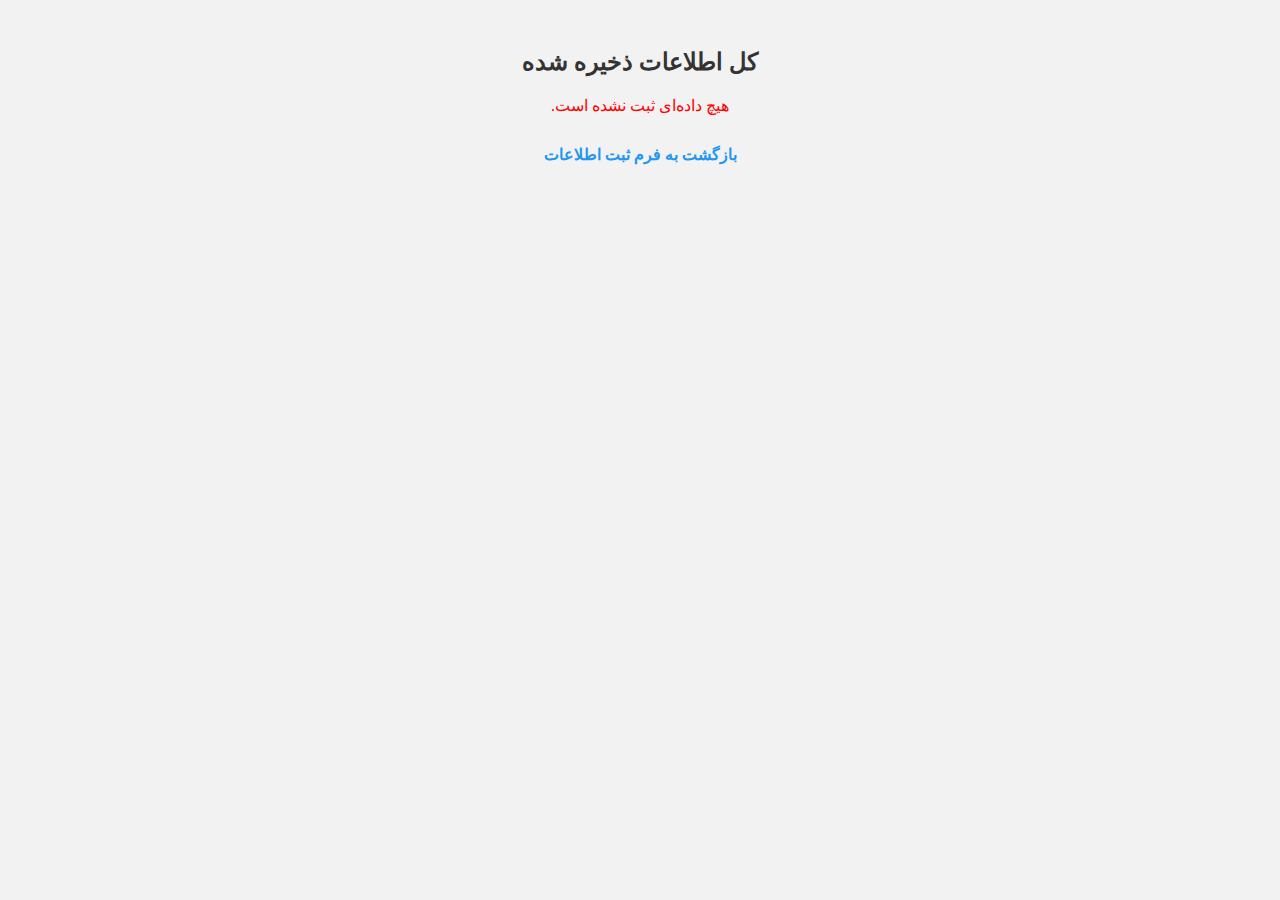
<file: html/list.html>
<!DOCTYPE html>
<html lang="fa">
<head>
<meta charset="UTF-8" />
<meta name="viewport" content="width=device-width, initial-scale=1" />
<title>لیست کل اطلاعات ذخیره شده</title>
<style>
  body { font-family: Tahoma; direction: rtl; background: #f2f2f2; padding: 20px; }
  h2 { text-align: center; color: #333; margin-bottom: 20px;}
  table {
    margin: auto;
    border-collapse: collapse;
    max-width: 1000px;
    background: white;
    box-shadow: 0 0 8px #aaa;
    border-radius: 8px;
    width: 95%;
  }
  th, td {
    border: 1px solid #ddd;
    padding: 10px;
    text-align: center;
  }
  th {
    background-color: #2196F3;
    color: white;
  }
  img {
    max-width: 70px;
    border-radius: 6px;
  }
  #backLink {
    display: block;
    margin: 30px auto;
    text-align: center;
    font-weight: bold;
    color: #2196F3;
    text-decoration: none;
  }
</style>
</head>
<body>

<h2>کل اطلاعات ذخیره شده</h2>
<div id="listContainer"></div>

<a href="form.html" id="backLink">بازگشت به فرم ثبت اطلاعات</a>

<script>
  const container = document.getElementById('listContainer');
  let dataList = JSON.parse(localStorage.getItem('dataList') || '[]');

  if(dataList.length === 0){
    container.innerHTML = '<p style="text-align:center; color:red;">هیچ داده‌ای ثبت نشده است.</p>';
  } else {
    let table = `<table>
      <thead>
        <tr>
          <th>کد شناسایی (ID)</th>
          <th>نام</th>
          <th>نام پدر</th>
          <th>تخلص</th>
          <th>شماره پاسپورت</th>
          <th>تاریخ تولد</th>
          <th>جنسیت</th>
          <th>تاریخ صدور</th>
          <th>تاریخ ختم</th>
          <th>شماره تماس ایران</th>
          <th>شماره تماس افغانستان</th>
          <th>آدرس ایران</th>
          <th>آدرس افغانستان</th>
          <th>نوع خدمات</th>
          <th>عکس</th>
        </tr>
      </thead>
      <tbody>`;

    dataList.forEach(item => {
      table += `<tr>
        <td>${item.userId}</td>
        <td>${item.firstName}</td>
        <td>${item.fatherName}</td>
        <td>${item.lastName}</td>
        <td>${item.passportNumber}</td>
        <td>${item.dob}</td>
        <td>${item.gender}</td>
        <td>${item.passportIssueDate}</td>
        <td>${item.expiryDate}</td>
        <td>${item.iranPhone}</td>
        <td>${item.afghanistanPhone}</td>
        <td>${item.iranAddress}</td>
        <td>${item.afghanistanAddress}</td>
        <td>${item.serviceType}</td>
        <td><img src="${item.image}" alt="عکس" /></td>
      </tr>`;
    });

    table += '</tbody></table>';
    container.innerHTML = table;
  }
</script>

</body>
</html>
</file>
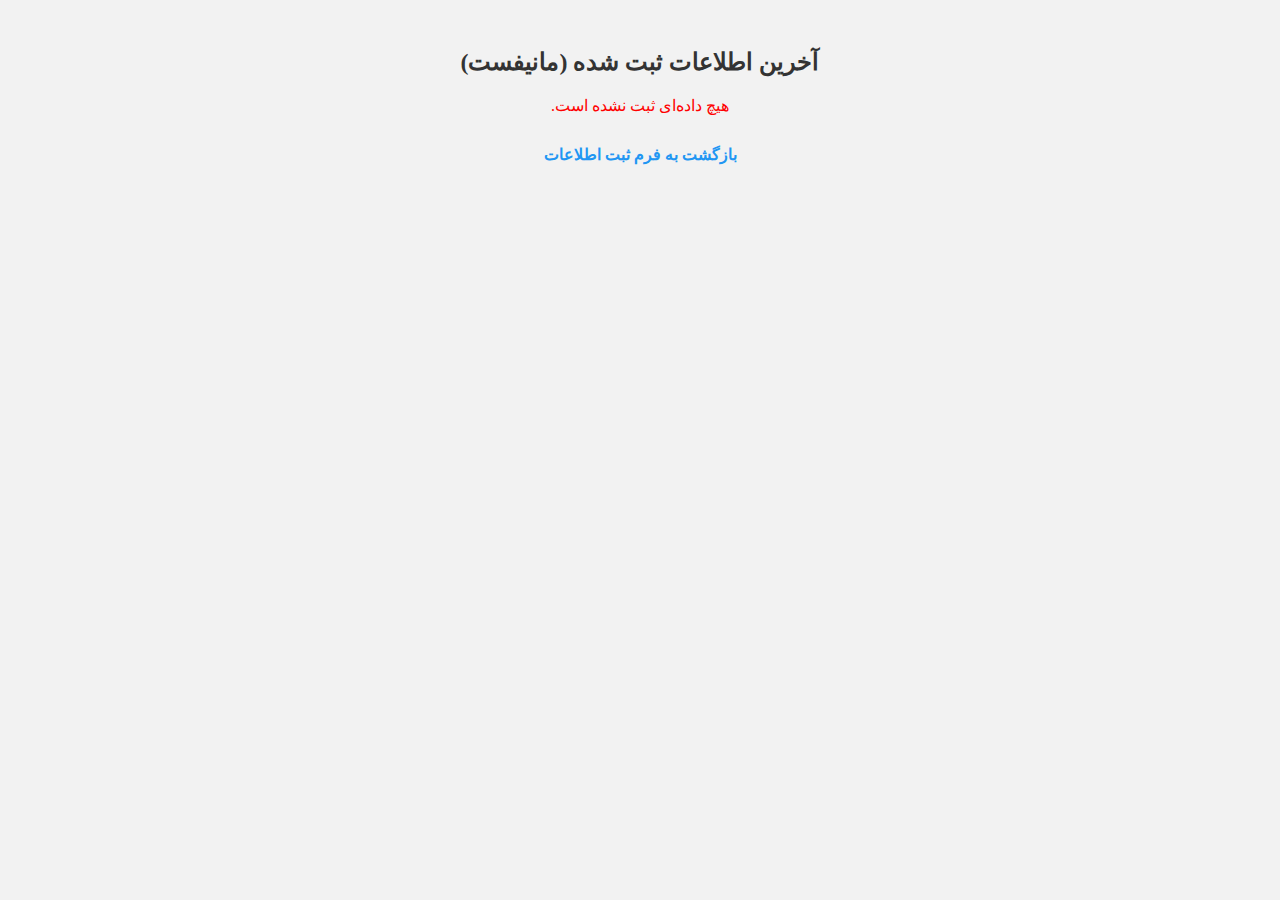
<file: html/manifest.html>
<!DOCTYPE html>
<html lang="fa">
<head>
<meta charset="UTF-8" />
<meta name="viewport" content="width=device-width, initial-scale=1" />
<title>نمایش مانیفست</title>
<style>
  body { font-family: Tahoma; direction: rtl; background: #f2f2f2; padding: 20px; }
  h2 { text-align: center; color: #333; }
  table { margin: auto; border-collapse: collapse; max-width: 1000px; background: white; box-shadow: 0 0 8px #aaa; border-radius: 8px; }
  th, td { border: 1px solid #ddd; padding: 10px; text-align: center; }
  th { background-color: #2196F3; color: white; }
  img { max-width: 80px; border-radius: 6px; }
  #msg { text-align:center; color: red; margin-top: 20px; }
  #backLink { display: block; margin: 30px auto; text-align: center; font-weight: bold; color: #2196F3; text-decoration: none; }
</style>
</head>
<body>

<h2>آخرین اطلاعات ثبت شده (مانیفست)</h2>
<div id="manifestContainer"></div>
<a href="form.html" id="backLink">بازگشت به فرم ثبت اطلاعات</a>

<script>
  const container = document.getElementById('manifestContainer');
  let dataList = JSON.parse(localStorage.getItem('dataList') || '[]');

  if(dataList.length === 0){
    container.innerHTML = '<p id="msg">هیچ داده‌ای ثبت نشده است.</p>';
  } else {
    const last = dataList[dataList.length -1];
    const table = document.createElement('table');
    table.innerHTML = `
      <thead>
        <tr>
          <th>کد شناسایی (ID)</th>
          <th>نام</th>
          <th>نام پدر</th>
          <th>تخلص</th>
          <th>شماره پاسپورت</th>
          <th>تاریخ تولد</th>
          <th>جنسیت</th>
          <th>تاریخ صدور</th>
          <th>تاریخ ختم</th>
          <th>شماره تماس ایران</th>
          <th>شماره تماس افغانستان</th>
          <th>آدرس ایران</th>
          <th>آدرس افغانستان</th>
          <th>نوع خدمات</th>
          <th>عکس</th>
        </tr>
      </thead>
      <tbody>
        <tr>
          <td>${last.userId}</td>
          <td>${last.firstName}</td>
          <td>${last.fatherName}</td>
          <td>${last.lastName}</td>
          <td>${last.passportNumber}</td>
          <td>${last.dob}</td>
          <td>${last.gender}</td>
          <td>${last.passportIssueDate}</td>
          <td>${last.expiryDate}</td>
          <td>${last.iranPhone}</td>
          <td>${last.afghanistanPhone}</td>
          <td>${last.iranAddress}</td>
          <td>${last.afghanistanAddress}</td>
          <td>${last.serviceType}</td>
          <td><img src="${last.image}" alt="عکس" /></td>
        </tr>
      </tbody>
    `;
    container.appendChild(table);
  }
</script>

</body>
</html>
</file>
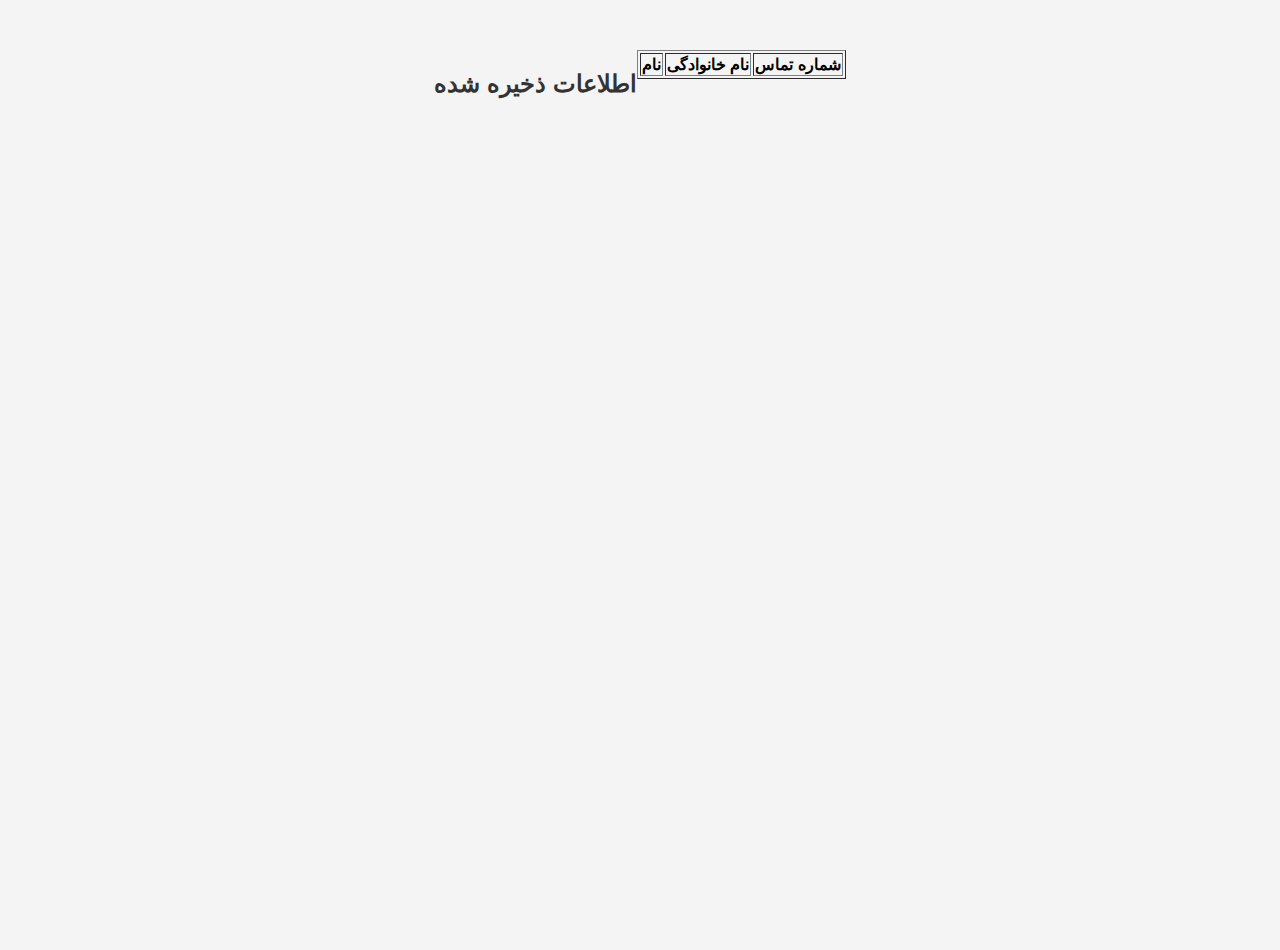
<file: html/table.html>
<!DOCTYPE html>
<html lang="fa">
<head>
    <meta charset="UTF-8">
    <meta name="viewport" content="width=device-width, initial-scale=1.0">
    <title>نمایش اطلاعات</title>
    <link rel="stylesheet" href="../css/main.css"> <!-- لینک به فایل CSS -->
</head>
<body>
    <h2>اطلاعات ذخیره شده</h2>
    <table border="1">
        <thead>
            <tr>
                <th>نام</th>
                <th>نام خانوادگی</th>
                <th>شماره تماس</th>
            </tr>
        </thead>
        <tbody id="dataTable">
            <!-- داده‌ها اینجا نمایش داده خواهند شد -->
        </tbody>
    </table>

    <script src="../data/display.js"></script> <!-- لینک به فایل JavaScript برای نمایش اطلاعات -->
</body>
</html>
</file>
<file: css/main.css>
body {
    font-family: 'Arial', sans-serif;
    background-color: #f4f4f4;
    margin: 0;
    padding: 0;
    display: flex;
    justify-content: center;
    align-items: flex-start; /* فرم از بالای صفحه شروع می‌شود */
    height: 100vh;
    padding-top: 50px; /* فاصله از بالای صفحه */
}

.form-container {
    background-color: #fff;
    padding: 30px;
    border-radius: 12px;
    box-shadow: 0 10px 20px rgba(0, 0, 0, 0.1);
    width: 450px;  /* عرض فرم بیشتر */
    text-align: center;
    height: auto;  /* ارتفاع فرم متناسب با محتوا */
    margin-top: 20px; /* فاصله بالای فرم از بالا */
    box-sizing: border-box;
}

h2 {
    margin-bottom: 20px;
    color: #333;
    font-size: 24px;
    font-weight: bold;
}

label {
    display: block;
    text-align: right;
    margin-top: 12px;
    font-size: 14px;
    color: #555;
}

input, select {
    width: 100%;
    padding: 12px;
    margin-top: 8px;
    margin-bottom: 18px;
    border: 1px solid #ccc;
    border-radius: 8px;
    font-size: 14px;
    background-color: #f9f9f9;
    transition: border-color 0.3s ease;
    box-sizing: border-box; /* اطمینان از اعمال فاصله‌ها */
}

input:focus, select:focus {
    border-color: #4CAF50;
    outline: none;
    background-color: #fff;
}

button {
    width: 100%;
    padding: 14px;
    background-color: #4CAF50;
    color: white;
    border: none;
    border-radius: 8px;
    font-size: 16px;
    cursor: pointer;
    transition: background-color 0.3s ease;
    margin-top: 10px;
}

button:hover {
    background-color: #45a049;
}

#output {
    margin-top: 20px;
    padding: 20px;
    background-color: #f9f9f9;
    border: 1px solid #ddd;
    border-radius: 8px;
    font-size: 14px;
    text-align: left;
    color: #333;
}

button:focus {
    outline: none;
}

/* حالت برای موبایل */
@media (max-width: 600px) {
    .form-container {
        width: 100%;
        padding: 15px;
    }

    h2 {
        font-size: 20px;
    }

    input, select, button {
        font-size: 16px;
    }
}
</file>
